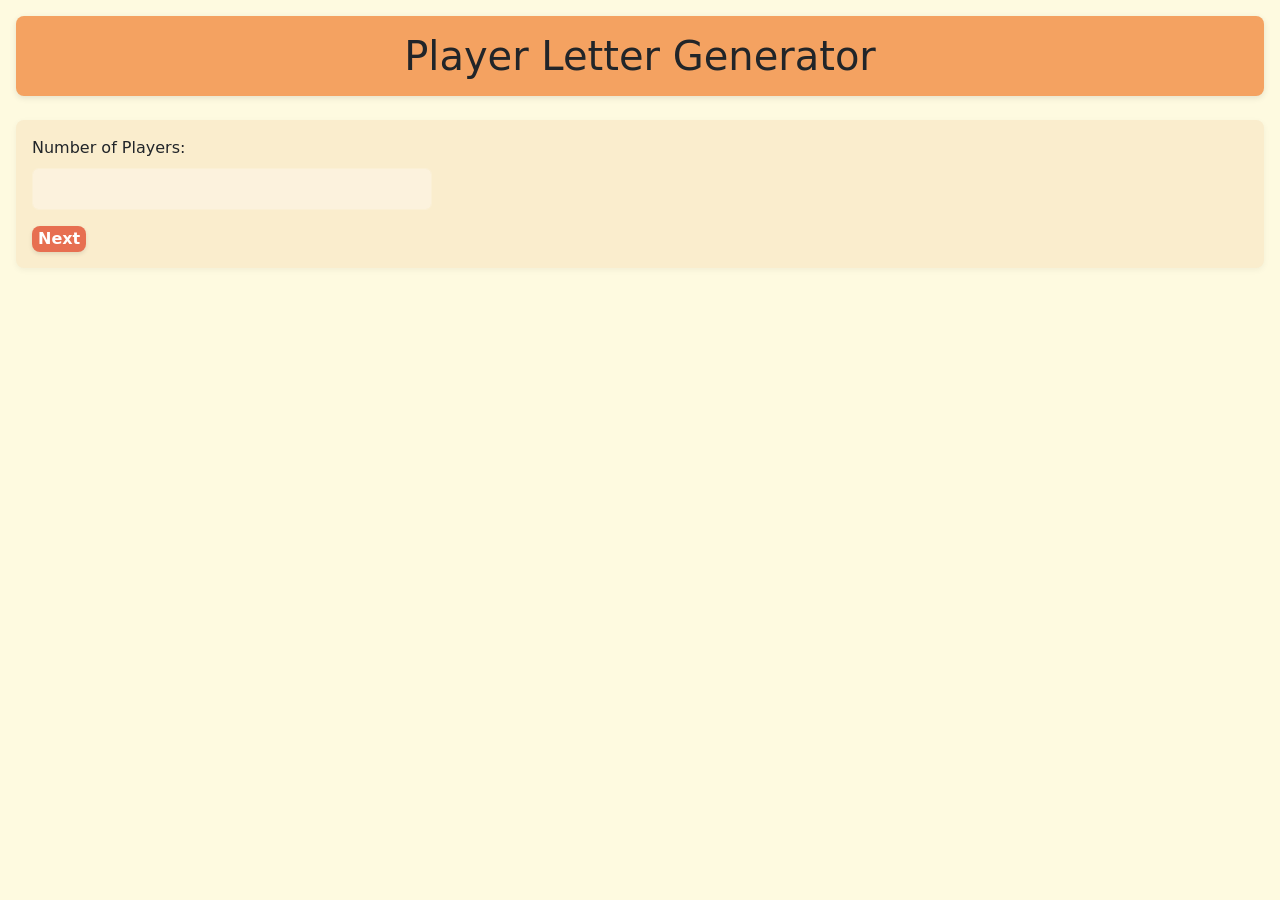
<file: index.html>
<!DOCTYPE html>
<html lang="en">
<head>
  <meta charset="UTF-8" />
  <meta name="viewport" content="width=device-width, initial-scale=1" />
  <title>Letter Generator</title>
  <link rel="stylesheet" href="style.css" />
  <link href="https://cdn.jsdelivr.net/npm/bootstrap@5.3.0/dist/css/bootstrap.min.css" rel="stylesheet" />
</head>
<body>

  <h1 class="mb-4">Player Letter Generator</h1>

  <div id="setup">
    <label for="numPlayers" class="form-label">Number of Players:</label>
    <input type="number" id="numPlayers" class="form-control mb-3" min="1" max="20" />
    <button onclick="createNameInputs()" class="button">Next</button>
  </div>

  <div id="nameInputs" class="mt-4" style="display:none;">

  </div>

  <script src="script.js"></script>
</body>
</html>
</file>
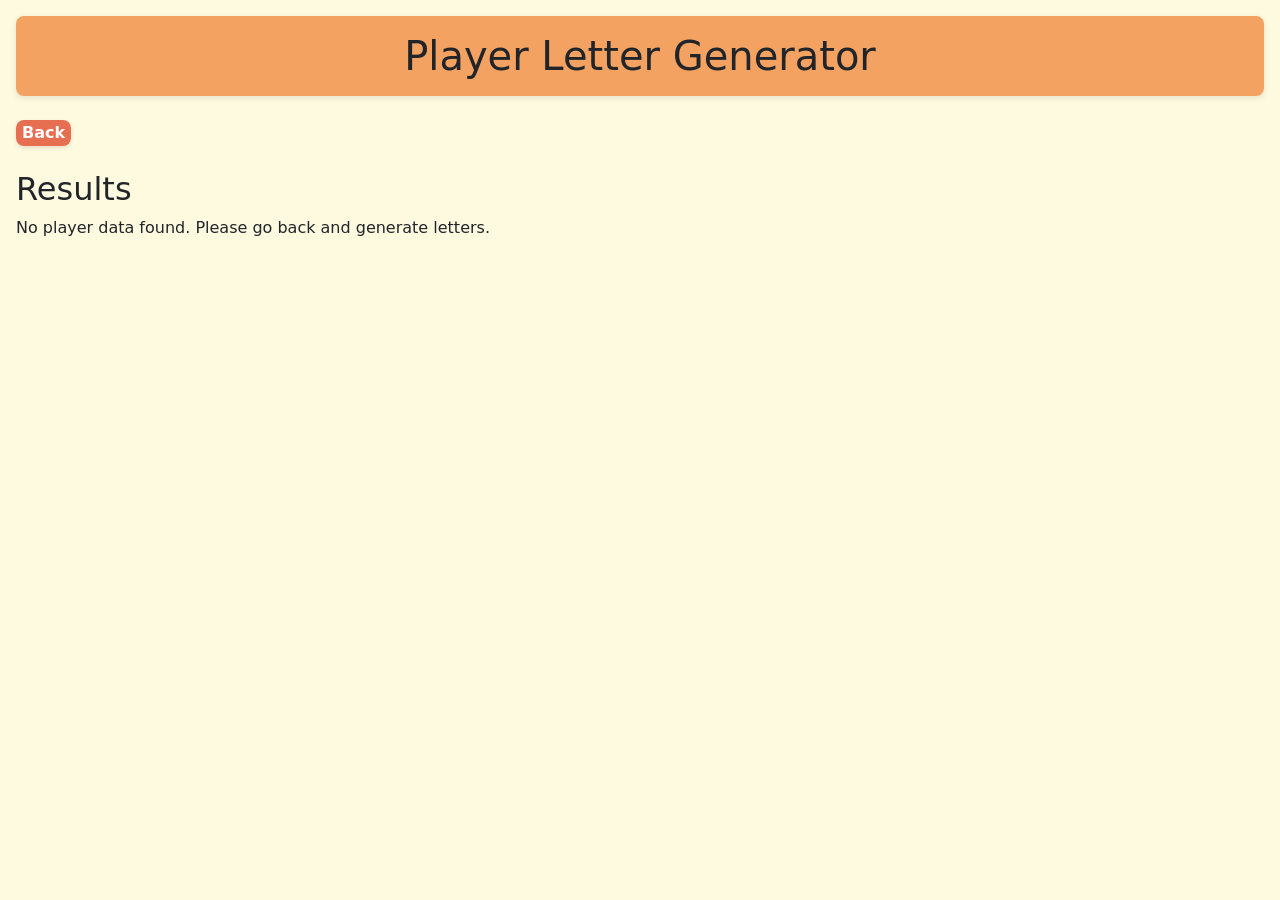
<file: results.html>
<!DOCTYPE html>
<html lang="en">
<head>
  <meta charset="UTF-8" />
  <meta name="viewport" content="width=device-width, initial-scale=1" />
  <title>Letter Generator</title>
  <link rel="stylesheet" href="style.css" />
  <link href="https://cdn.jsdelivr.net/npm/bootstrap@5.3.0/dist/css/bootstrap.min.css" rel="stylesheet" />
</head>
<body>
  <h1 class="mb-4">Player Letter Generator</h1>

  <a href="index.html">
    <button class="button">Back</button>
  </a>

  <div id="results" class="mt-4"></div>

  <script src="script.js"></script>
  <script>
    const results = document.getElementById('results');
    results.innerHTML = '<h2>Results</h2>';

    const storedPlayers = JSON.parse(localStorage.getItem('players'));

    if (storedPlayers && storedPlayers.length > 0) {
      storedPlayers.forEach(p => {
        const card = document.createElement('div');
        card.className = 'card';
        card.innerHTML = `<strong>${p.name}</strong>: <span class="letter">${p.letter}</span>`;
        results.appendChild(card);
      });
    } else {
      results.innerHTML += '<p>No player data found. Please go back and generate letters.</p>';
    }
  </script>
</body>
</html>
</file>
<file: style.css>
body {
  background-color: #fefae0 !important;
  color: #333333;
  font-family: 'Poppins', sans-serif;
  padding: 1rem;
}

h1 {
  background-color: #f4a261;
  color: white;
  padding: 1rem;
  border-radius: 8px;
  text-align: center;
  margin-bottom: 2rem;
  box-shadow: 0 2px 6px rgba(0, 0, 0, 0.1);
}

#setup {
  background-color: #faedcd;
  padding: 1rem;
  border-radius: 8px;
  margin-bottom: 1.5rem;
  box-shadow: 0 2px 6px rgba(0, 0, 0, 0.05);
}

#nameInputs {
  background-color: #FCF2DD;
  padding: 1rem;
  border-radius: 8px;
  border-color: #FBF0D5;
  box-shadow: 0 2px 6px rgba(0, 0, 0, 0.05);
}

input[type="number"],
input[type="text"] {
  background-color: #FCF2DD;
  color: #333;
  padding: 0.5rem;
  border-radius: 6px;
  border-color: #FBF0D5;
  max-width: 400px;
  margin-bottom: 1rem;
}

button {
  background-color: #e76f51;
  border: none;
  color: white;
  font-weight: 600;
  border-radius: 8px !important;
  box-shadow: 0 2px 4px rgba(0, 0, 0, 0.1);
}
button:hover {
  background-color: #d65a3f; 
  transform: scale(1.02);
}

.card,
#nameInputs {
  background-color: #faedcd!important;
  padding: 1rem;
  border: none !important;
  border-radius: 8px;
  margin-bottom: 1rem;
  box-shadow: 0 2px 6px rgba(0, 0, 0, 0.05);
  color: white;
}

.card .letter {
  font-size: 2rem;
  font-weight: bold;
  color: #e76f51;
  margin-top: 0.5rem;
  background-color: transparent;
}
</file>
